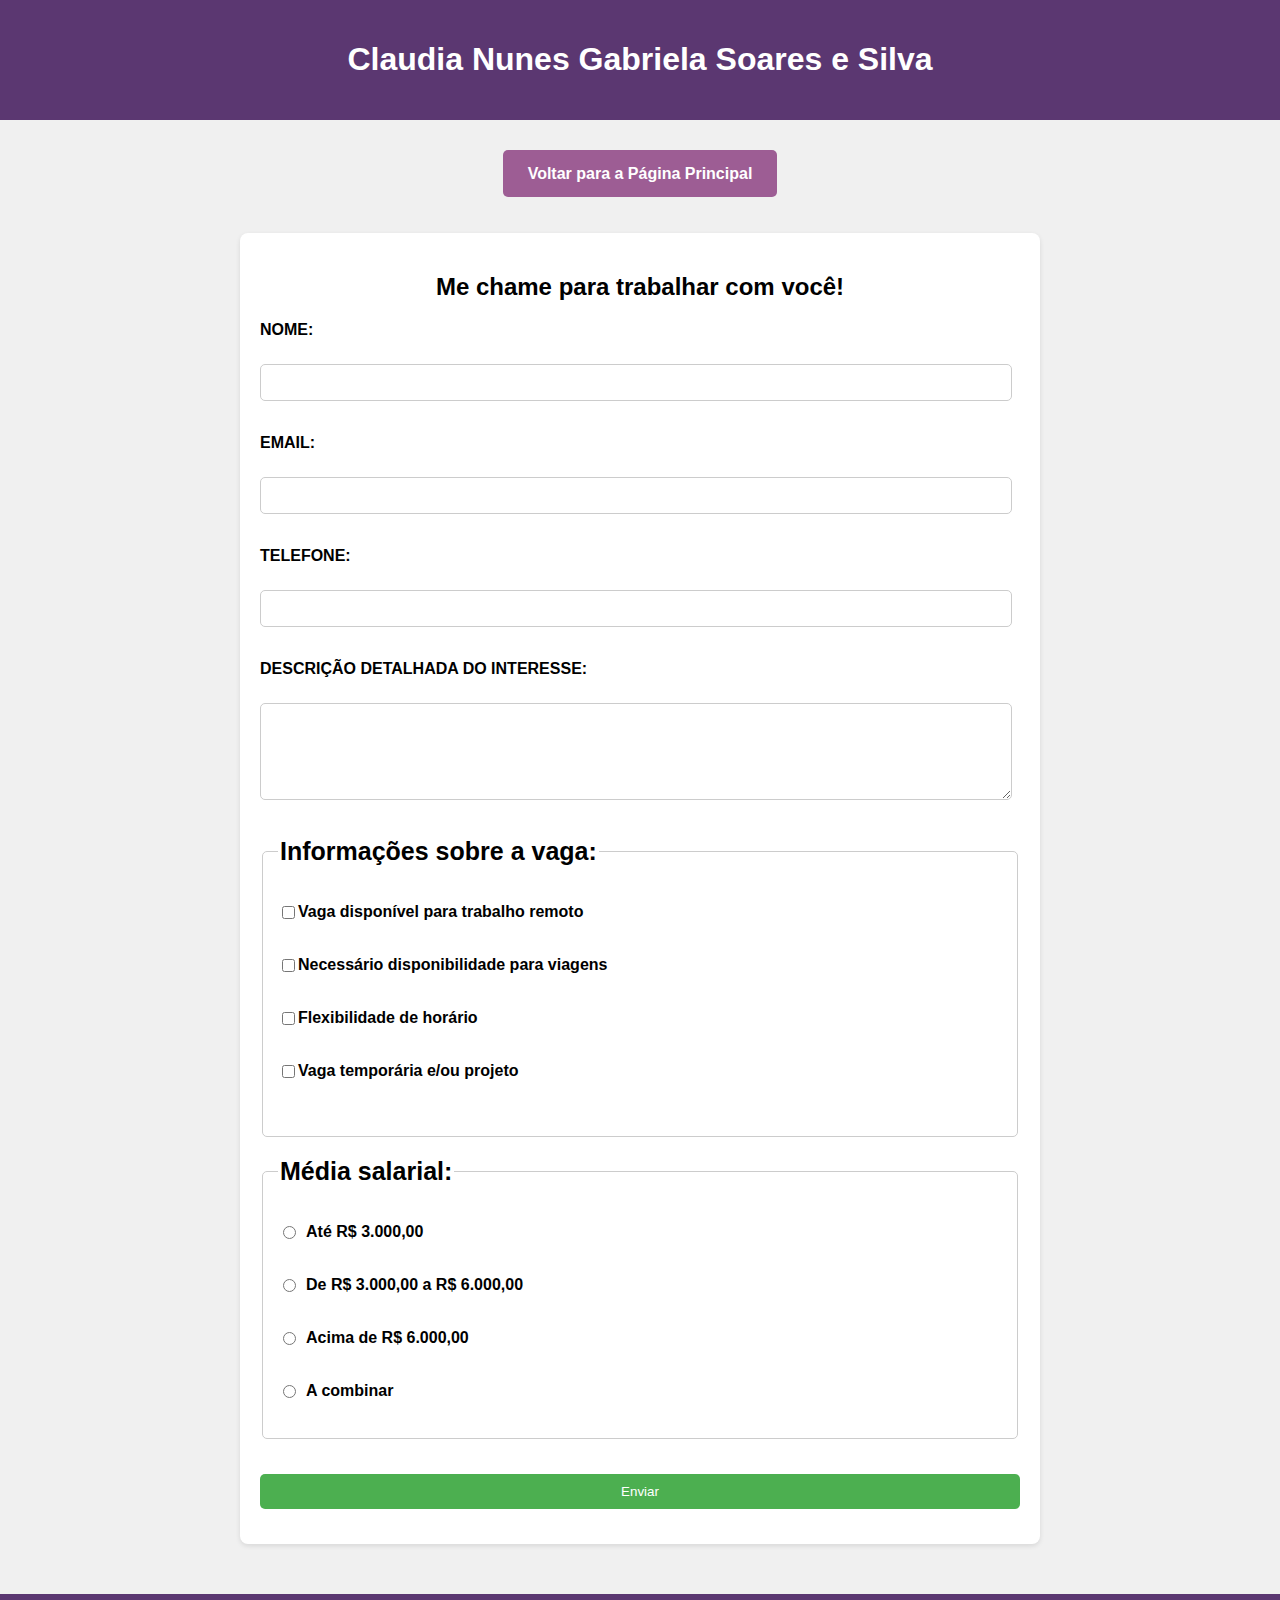
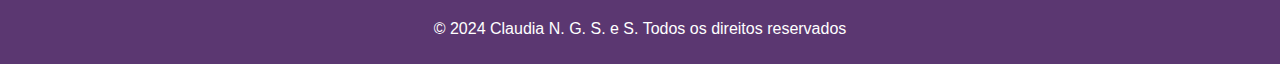
<file: contato.html>
<!DOCTYPE html>
<html lang="pt-BR">
<head>
    <meta charset="UTF-8">
    <meta name="viewport" content="width=device-width, initial-scale=1.0">
    <title>Contato</title>
    <link rel="stylesheet" href="style.css"> <!-- Referência ao arquivo CSS externo -->
    <link rel="icon" href="images/contato.png" type="image/x-icon">
</head>
<body>
    <header>
        <h1> Claudia Nunes Gabriela Soares e Silva</h1>
    </header>
    <div class="nav-back-contato">
        <a href="index.html" class="btn-contato">Voltar para a Página Principal</a>
    </div>

    <main>
        <section>
            <form>
                <h2 class="h2">Me chame para trabalhar com você!</h2>
                <label for="name">NOME:</label><br>
                <input type="text" id="name" name="name" required><br><br>

                <label for="email">EMAIL:</label><br>
                <input type="email" id="email" name="email" required><br><br>

                <label for="phone">TELEFONE:</label><br>
                <input type="tel" id="phone" name="phone" required><br><br>

                <label for="message">DESCRIÇÃO DETALHADA DO INTERESSE:</label><br>
                <textarea id="message" name="message" rows="5" ></textarea><br><br>

                <fieldset>
                    <legend>Informações sobre a vaga:</legend>
                    <label><input type="checkbox" name="preferencia1" value="opcao1"> Vaga disponível para trabalho remoto</label><br>
                    <label><input type="checkbox" name="preferencia2" value="opcao2"> Necessário disponibilidade para viagens</label><br>
                    <label><input type="checkbox" name="preferencia3" value="opcao3"> Flexibilidade de horário</label><br>
                    <label><input type="checkbox" name="preferencia4" value="opcao4"> Vaga temporária e/ou projeto</label><br><br>
                </fieldset>

                <fieldset>
                    <legend>Média salarial:</legend>
                    <label><input type="radio" name="pretensao" value="1"> Até R$ 3.000,00</label><br>
                    <label><input type="radio" name="pretensao" value="2"> De R$ 3.000,00 a R$ 6.000,00</label><br>
                    <label><input type="radio" name="pretensao" value="3"> Acima de R$ 6.000,00</label><br>
                    <label><input type="radio" name="pretensao" value="4"> A combinar</label><br>
                </fieldset>
                

                <input type="submit" value="Enviar">
            </form>
        </section>
    </main>

    <footer>
        <p>&copy; 2024 Claudia N. G. S. e S. Todos os direitos reservados</p>
    </footer>
</body>
</html>
</file>
<file: style.css>
/* Estilos gerais da página */
body {
    font-family: Arial, sans-serif;
    margin: 0;
    padding: 0;
    background-color: #f0f0f0;
}

header {
    display: flex; /* Usando flexbox para o cabeçalho */
    align-items: center; /* Centraliza verticalmente */
    justify-content: center; /* Centraliza horizontalmente */
    padding: 20px;
    background-color: #5B3771;
    color: white;
    text-align: center;
}

header img {
    width: 150px;
    border-radius: 75px;
    margin-left: 20px; /* Espaçamento entre o nome e a imagem */
}
main {
    max-width: 800px; /* Limita a largura do conteúdo */
    margin: 20px auto; /* Centraliza o conteúdo */
    padding: 20px; /* Adiciona espaçamento interno ao main */
}

section {
    padding: 20px;
    margin: 10px 0; /* Margem entre seções */
    background-color: white;
    border-radius: 8px;
    box-shadow: 0 2px 5px rgba(0, 0, 0, 0.1);
}

footer {
    text-align: center;
    padding: 10px 0;
    background-color: #5B3771;
    color: white;
    position: relative;
    bottom: 0;
    width: 100%;
}

/*botões de navegação*/
nav {
    margin: 20px 0;
    margin-top: 45px;
    text-align: center;
}

nav a {
    text-decoration: none;
    margin: 0 15px;
    color: white;
    font-weight: bold;
    padding: 15px 25px;
    background-color: #9D5D94;
    border-radius: 5px;
    transition: background-color 0.3s;
}

nav a:hover {
    background-color: #22223B;
}

/* Botão página de contato */
.nav-back-contato {
    text-align: center; /* Centraliza o botão */
    margin: 45px ; /* Adiciona espaço acima e abaixo do botão */
    margin-bottom: 10px;
}

.nav-back-contato a {
    text-decoration: none;
    color: white;
    font-weight: bold;
    padding: 15px 25px;
    background-color: #9D5D94;
    border-radius: 5px;
    transition: background-color 0.3s;
    margin: 10px auto; /* Centraliza o botão */
}

.nav-back-contato a:hover {
    background-color: #22223B;
}

/*botão pagina galeria*/
.nav-back-galeria {
    text-align: center; /* Centraliza o botão */
    margin: 45px ; /* Adiciona espaço acima e abaixo do botão */
    margin-top: 0;
}

.nav-back-galeria a {
    text-decoration: none;
    color: white;
    font-weight: bold;
    padding: 15px 25px;
    background-color: #9D5D94;
    border-radius: 5px;
    transition: background-color 0.3s;
}

.nav-back-galeria a:hover {
    background-color: #22223B;
}

/* Estilo para os botões da página Index */
.btn-index {
    margin-right: 20px;
}



/* Estilos para links normais (email e telefone) */
a.email, a.telefone {
    color: black; /* Cor padrão para links de email e telefone */
    text-decoration: none; /* Remove sublinhado */
}

a.email:hover, a.telefone:hover {
    text-decoration: underline; /* Adiciona sublinhado ao passar o mouse */
}

/* Estilos específicos para o mapa */
.map-container {
    display: flex; /* Usando flexbox */
    justify-content: center; /* Centraliza horizontalmente */
    flex-direction: column;
    margin: 20px 0; /* Margem acima e abaixo do mapa */
    text-align: center; /* Centraliza o conteúdo dentro da seção */
    margin: 20px auto;
}

.map-container h2 {
    text-align: center;
    margin-bottom: 10px; /* Espaçamento entre o título e o iframe */
}

.map-container iframe {
    display: block;
    margin: 0 auto; /* Centraliza o iframe */
    border: 0; /* Remove a borda do iframe */
}

/* Estilos específicos para o título com imagem */
.titulo {
    display: flex; /* Ativa o Flexbox */
    align-items: center; /* Alinha verticalmente */
    margin: 0; /* Remove a margem padrão */
}

.titulo img {
    margin-right: 10px; /* Espaço entre o ícone e o texto */
}

.table {
    width: 100%; /* a tabela ocupa toda a largura da página */
}

.td {
    padding: 20px; /* Adiciona espaçamento ao redor de cada célula */
    text-align: center; /* Centraliza o texto e as imagens dentro das células */
}

.membro-imagem {
    width: 100px;
    height: 100px;
    border-radius: 50%;
    margin: 10px; /* Espaço ao redor da imagem */
    transition: transform 0.3s; /* Suaviza a transição */
}

.membro-imagem:hover {
    transform: scale(1.6); /* Aumenta a imagem  quando o cursor passa por cima */
}

.h2 {
    text-align: center;
}

/* Estilos da página de contato */
form label, form legend {
    font-weight: bold;
}

input, textarea {
    width: calc(100% - 30px);
    padding: 10px;
    margin-top: 15px;
    margin-bottom: 15px;
    border-radius: 5px;
    border: 1px solid #ccc;
   
}

input[type="submit"] {
    width: 100%;
    background-color: #4CAF50;
    color: white;
    padding: 10px;
    border: none;
    border-radius: 5px;
    cursor: pointer;
    transition: background-color 0.3s;
}

input[type="submit"]:hover {
    background-color: #45a049;/*cor do botao de enviar ao passar o mouse*/
}

legend {
    font-size: 25px; /* Define o tamanho do titulo do fieldset */
    margin-bottom: 10px; /* Espaço abaixo do titulo para separar do conteúdo */
}

fieldset {
    margin-bottom: 20px; /* Adiciona 20 pixels de espaço abaixo de cada fieldset */
    padding: 15px; /* Adiciona um pouco de espaço interno para o fieldset */
    border-radius: 5px; /* arredonda os cantos do fieldset */
    border: 1px solid #ccc; /*  define uma borda para o fieldset */
}

label {
    display: inline-flex; /* Mantém o layout em linha */
    align-items: center; /* Alinha verticalmente no centro */
    margin-bottom: 10px; /* Espaço entre as opções */
    white-space: nowrap; /* Impede que o texto quebre de linha */
}

input[type="radio"] {
    margin-right: 10px; /* Espaçamento entre o botão de rádio e o texto */
}
</file>
